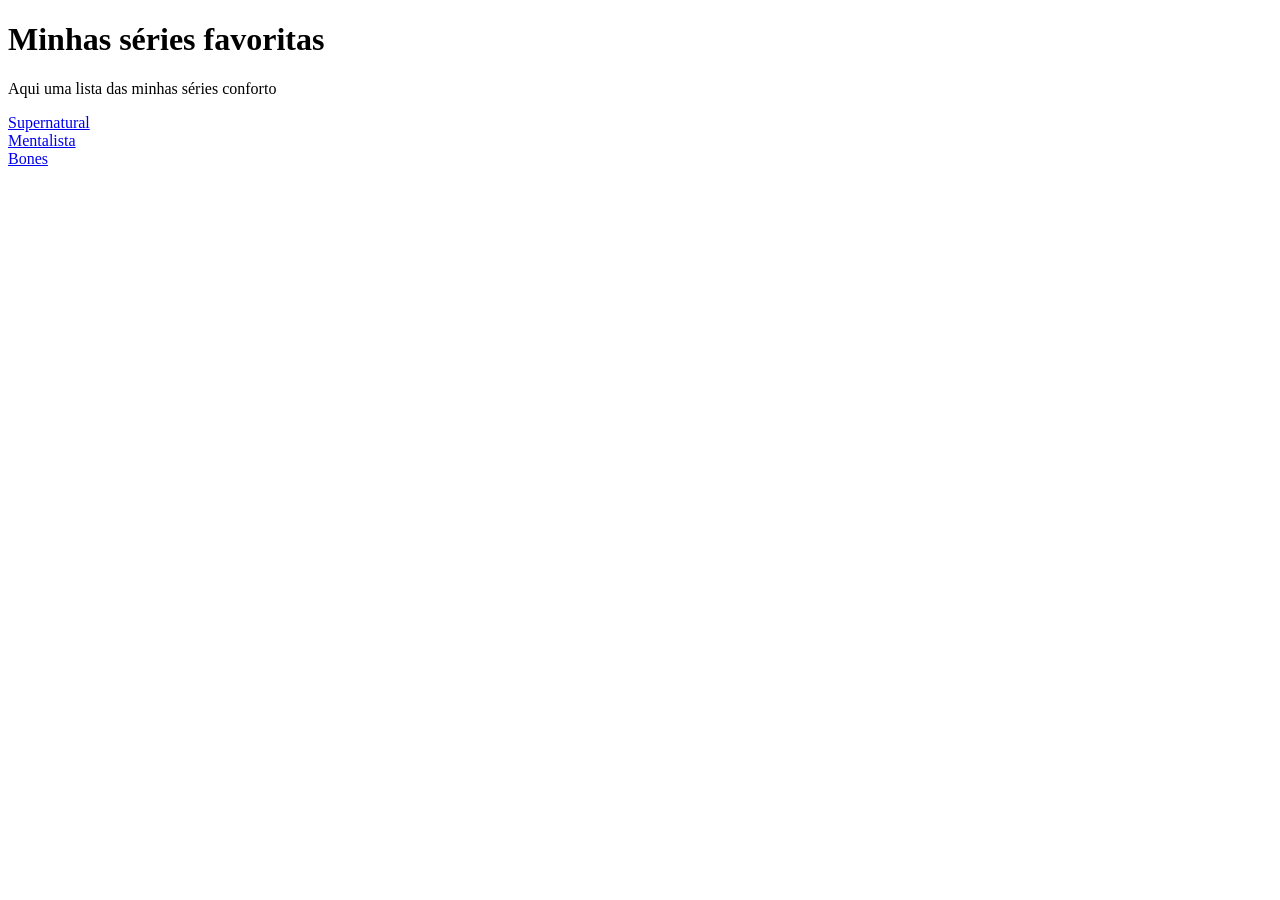
<file: Aula01/Trabalho01/index.html>
<!DOCTYPE html>
<html lang="br">
<head>
    <meta charset="UTF-8">
    <meta name="viewport" content="width=device-width, initial-scale=1.0">
    <title>Minhas séries</title>
<body>
     <h1>Minhas séries favoritas</h1>
    <p>Aqui uma lista das minhas séries conforto</p>
    <a href="Supernatural.html">Supernatural</a><br>
    <a href="Mentalista.html">Mentalista</a><br>
    <a href="Bones.html">Bones</a><br>
</head>
</body>
</html>
</file>
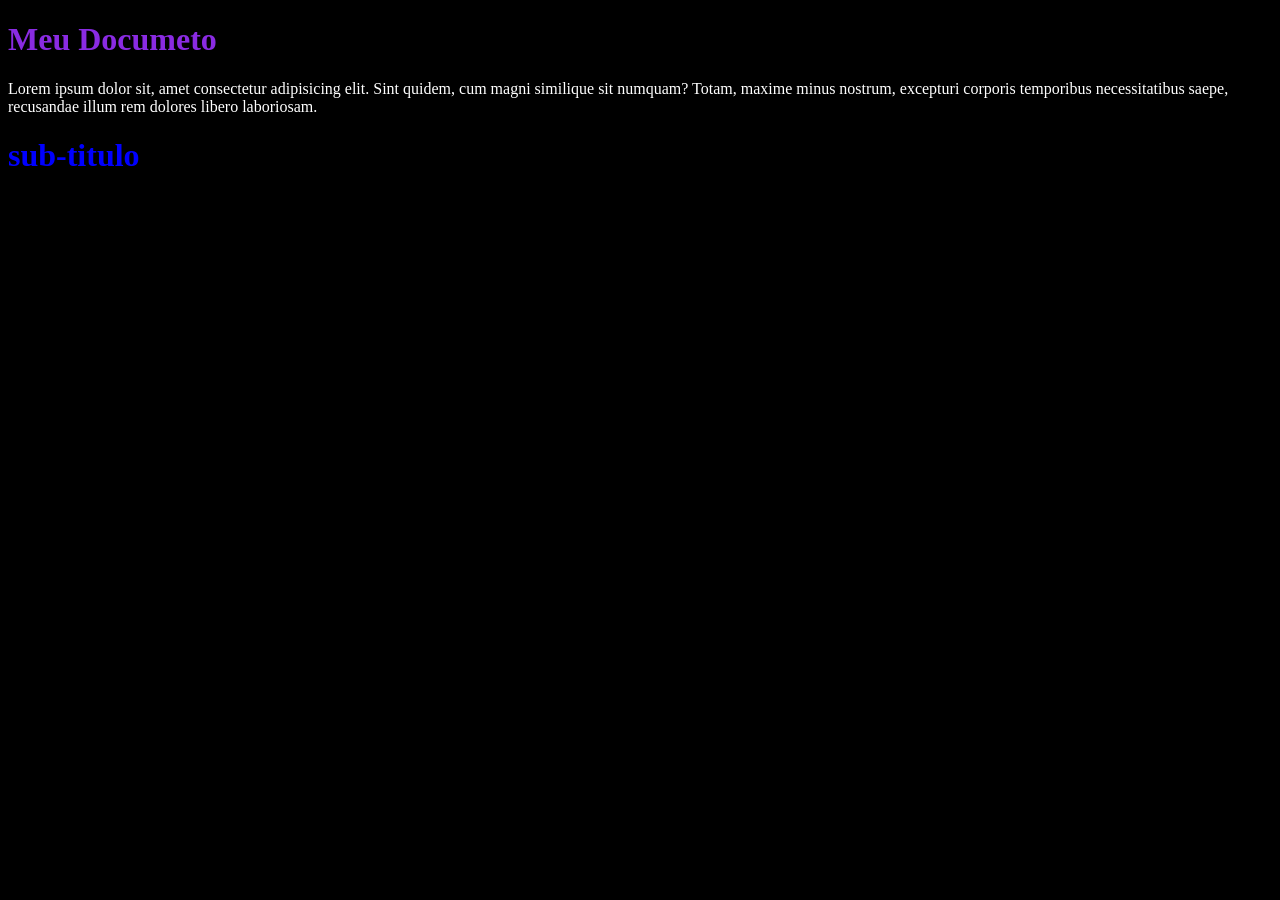
<file: Aula02/arquivo.css/index.html>
<!DOCTYPE html>
<html lang="en">
<head>
    <meta charset="UTF-8">
    <meta name="viewport" content="width=device-width, initial-scale=1.0">
    <title>Document</title>
    <link rel="stylesheet" href="./batata.css">
</head>
<body>
    <h1>Meu Documeto</h1>
    <p>Lorem ipsum <span>dolor</span> sit, amet consectetur adipisicing elit. Sint quidem, cum magni similique sit numquam? Totam, maxime minus nostrum, excepturi corporis temporibus necessitatibus saepe, recusandae illum rem dolores libero laboriosam.</p>

    <div>
        <h1>sub-titulo</h1>
    </div>
</body>
</html>
</file>
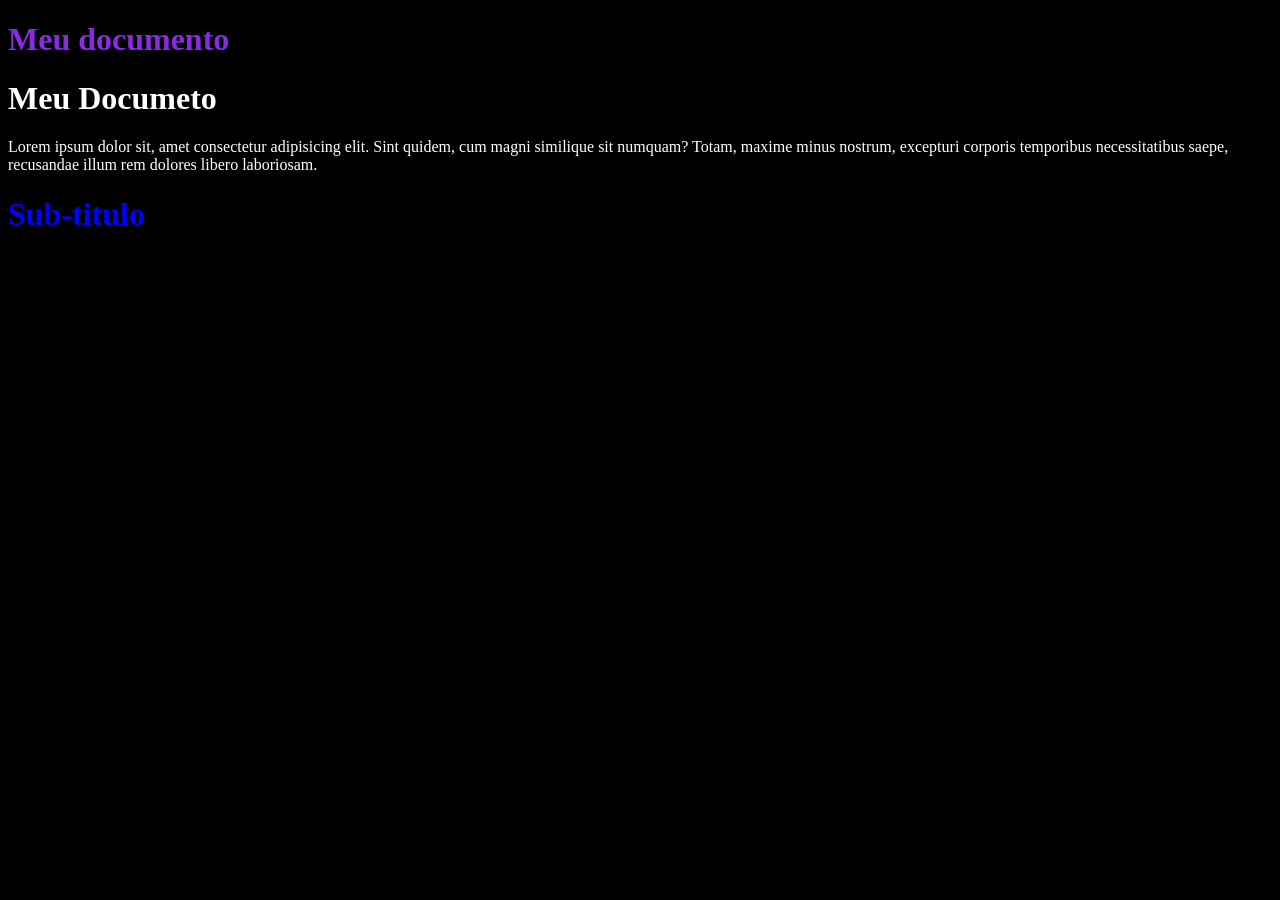
<file: Aula02/inline-css/index.html>
<!DOCTYPE html>
<html lang="en">
<head>
    <meta charset="UTF-8">
    <meta name="viewport" content="width=device-width, initial-scale=1.0">
    <title>Document</title>
</head>
<body style="background-color: black; color: white">
    <h1 style="color: blueviolet;">Meu documento</h1>
    <h1>Meu Documeto</h1>
    <p>Lorem ipsum <span>dolor</span> sit, amet consectetur adipisicing elit. Sint quidem, cum magni similique sit numquam? Totam, maxime minus nostrum, excepturi corporis temporibus necessitatibus saepe, recusandae illum rem dolores libero laboriosam.</p>

    <div>
        <h1 style="color: blue;">Sub-titulo</h1>
    </div>
</body>
</html>
</file>
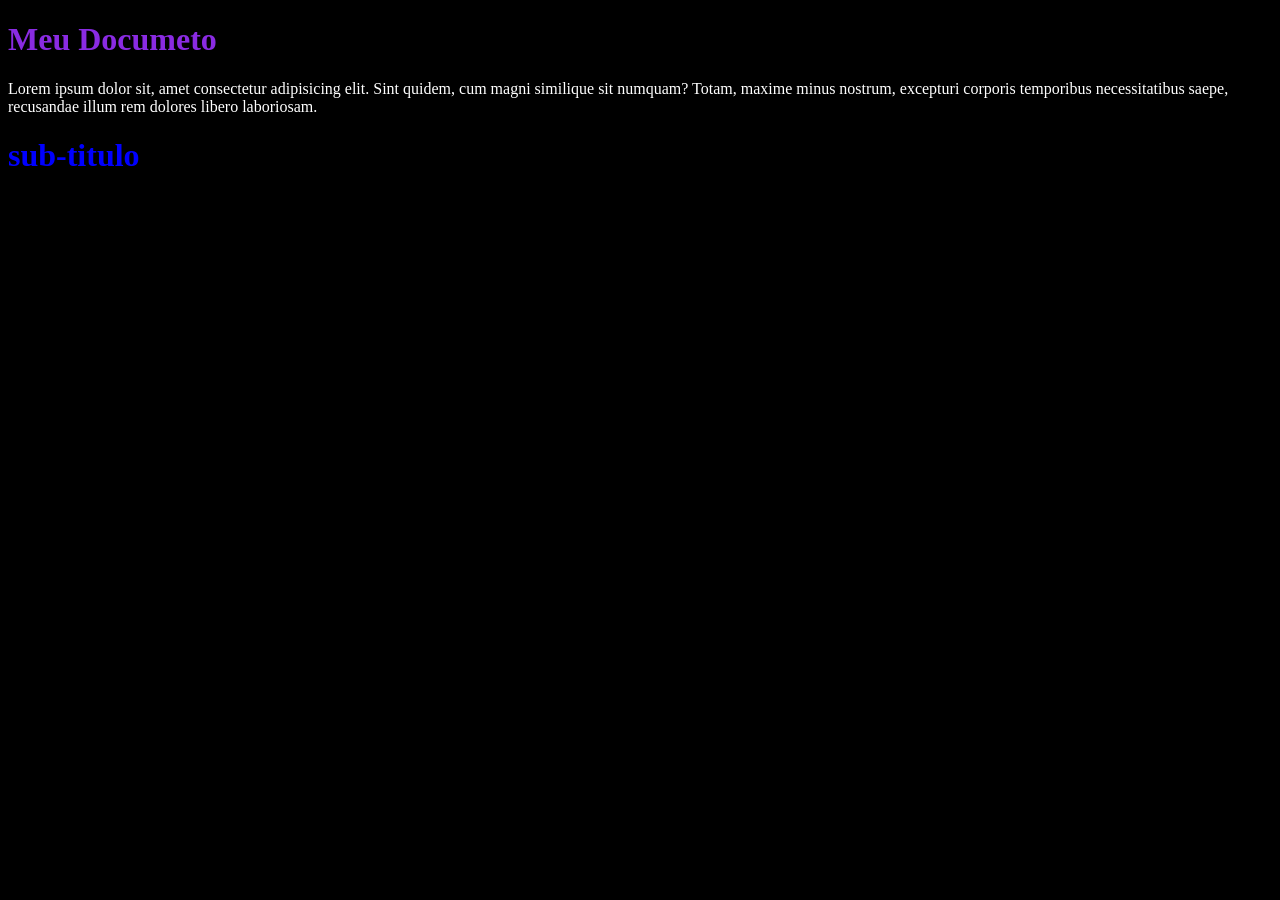
<file: Aula02/tag.css/index.html>
<!DOCTYPE html>
<html lang="en">
<head>
    <meta charset="UTF-8">
    <meta name="viewport" content="width=device-width, initial-scale=1.0">
    <title>Document</title>
</head>
<body>
    <h1>Meu Documeto</h1>
    <p>Lorem ipsum <span>dolor</span> sit, amet consectetur adipisicing elit. Sint quidem, cum magni similique sit numquam? Totam, maxime minus nostrum, excepturi corporis temporibus necessitatibus saepe, recusandae illum rem dolores libero laboriosam.</p>

    <div>
        <h1>sub-titulo</h1>
    </div>
</body>
<style>
    html,body{
        background-color: black;
        color: white;

        h1{
            color: blueviolet;
        }

        div{
            h1{
                color: blue;
            }
        }
    }
</style>
</html>
</file>
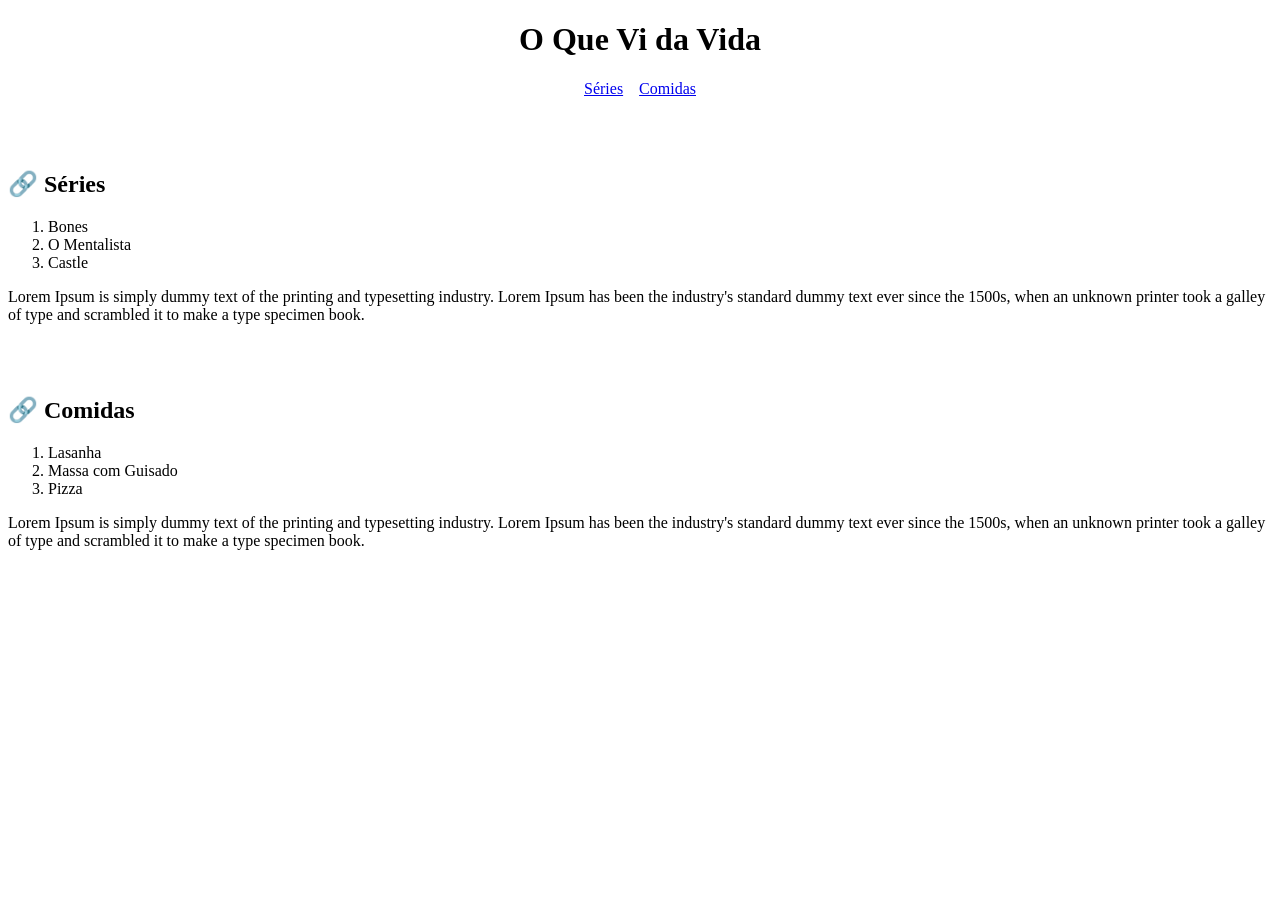
<file: Aula02/Trabalho01/index.html>
<!DOCTYPE html>
<html>
<head>
    <title>O Que Vi da Vida</title>
</head>
<body>

   
    <center>
        <h1>O Que Vi da Vida</h1>
      
        <p>
            <a href="series">Séries</a> &nbsp;&nbsp; <a href="comidas">Comidas</a>
        </p>
    </center>

    <br><br>

    <div id="series">
        <h2>
            <a href="series" style="text-decoration: none;">🔗</a> Séries
        </h2>
        <ol>
            <li>Bones</li>
            <li>O Mentalista</li>
            <li>Castle</li>
        </ol>
        <p>Lorem Ipsum is simply dummy text of the printing and typesetting industry. Lorem Ipsum has been the industry's standard dummy text ever since the 1500s, when an unknown printer took a galley of type and scrambled it to make a type specimen book.</p>
    </div>

    <br><br>


    <div id="comidas">
        <h2>

            <a href="comidas" style="text-decoration: none;">🔗</a> Comidas
        </h2>
        <ol>
            <li>Lasanha</li>
            <li>Massa com Guisado</li>
            <li>Pizza</li>
        </ol>
        <p>Lorem Ipsum is simply dummy text of the printing and typesetting industry. Lorem Ipsum has been the industry's standard dummy text ever since the 1500s, when an unknown printer took a galley of type and scrambled it to make a type specimen book.</p>
    </div>

</body>
</html>
</file>
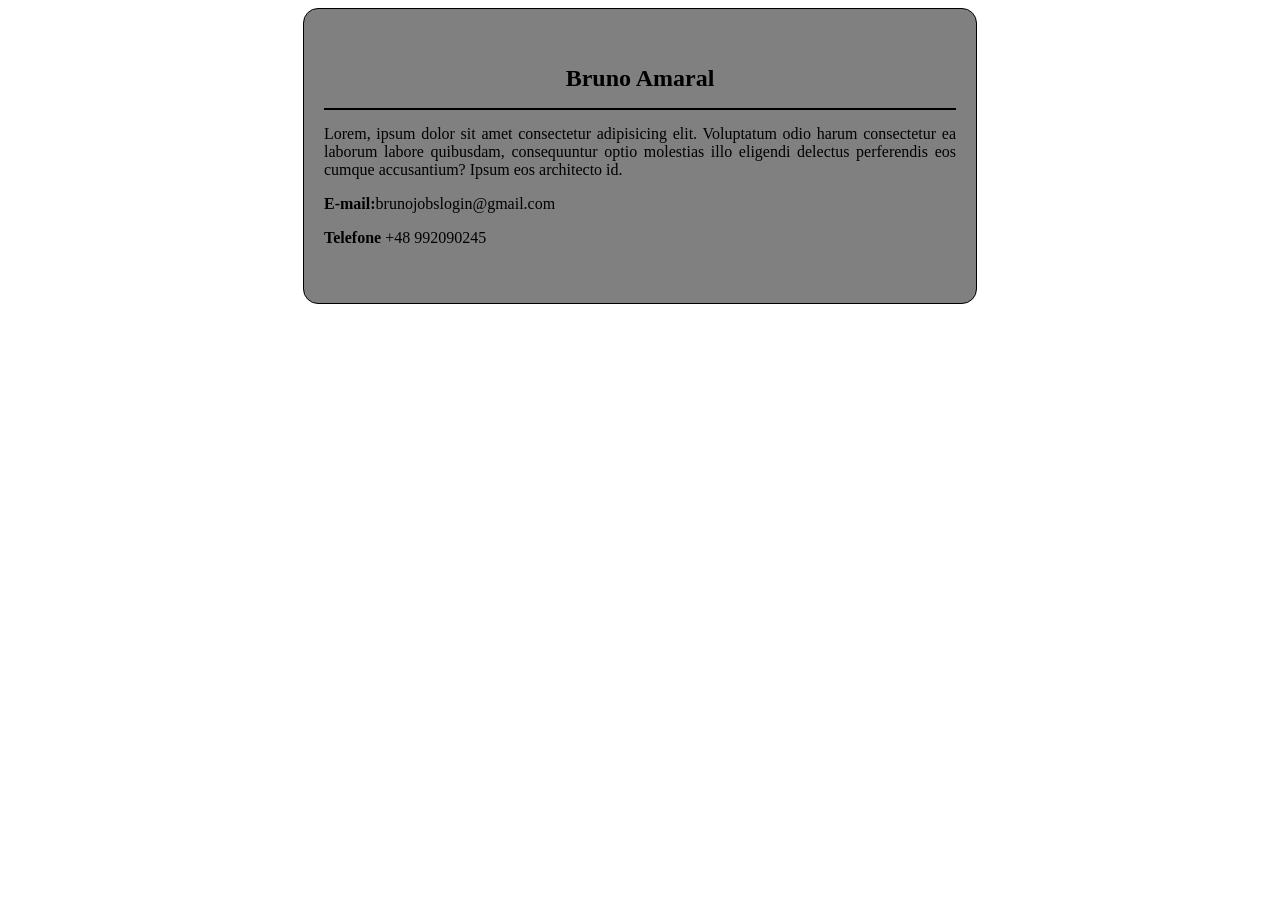
<file: Aula04-pt2/Card/index.html>
<!DOCTYPE html>
<html lang="en">
<head>
    <meta charset="UTF-8">
    <meta name="viewport" content="width=device-width, initial-scale=1.0">
    <link rel="stylesheet" href="style.css">
    <title>Document</title>
</head>
<body>
    <div class="box">
        <h1 class="titulo">Bruno Amaral</h1>
        <hr>
        <p class="apresentacao">Lorem, ipsum dolor sit amet consectetur adipisicing elit. Voluptatum odio harum consectetur ea laborum labore quibusdam, consequuntur optio molestias illo
             eligendi delectus perferendis eos cumque accusantium? Ipsum eos architecto id.</p>
        <p>
            <b>E-mail:</b>brunojobslogin@gmail.com
        </p>
        <p>
            <b>Telefone</b> +48 992090245
        </p>
    </div>
</body>
</html>
</file>
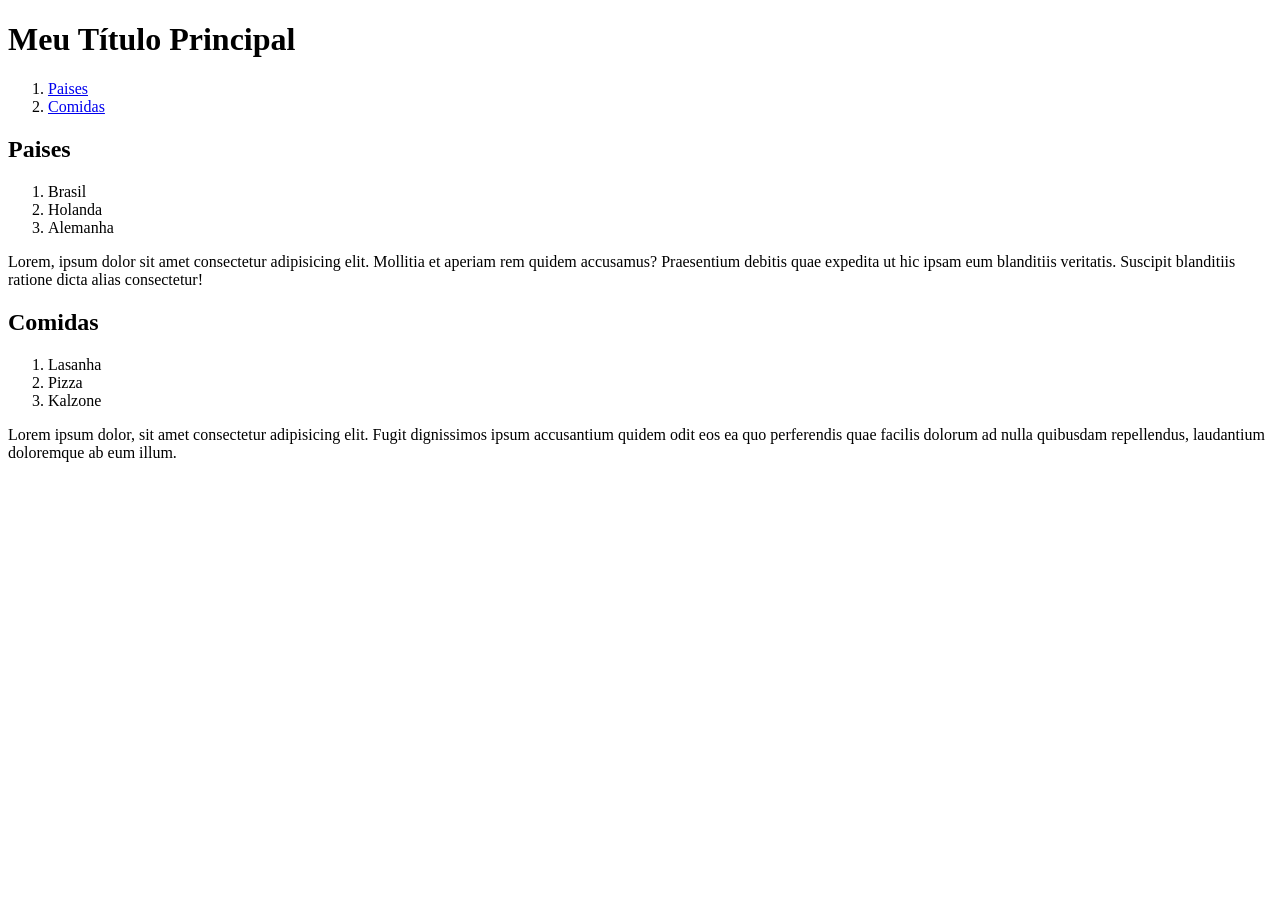
<file: Aula02/Trabalho01/correcao/index.html>
<!DOCTYPE html>
<html lang="en">
<head>
    <meta charset="UTF-8">
    <meta name="viewport" content="width=device-width, initial-scale=1.0">
    <title>Document</title>
</head>
<body>
    <h1>Meu Título Principal</h1>
    <nav>
        <ol>
            <li><a href="Paises">Paises</a></li>
            <li><a href="Comidas">Comidas</a></li>
        </ol>
    </nav>
    <h2 id="Paises">Paises</h2>

    <ol>
        <li>Brasil</li>
        <li>Holanda</li>
        <li>Alemanha</li>

    </ol>
    <p>Lorem, ipsum dolor sit amet consectetur adipisicing elit. Mollitia et aperiam rem quidem accusamus? Praesentium debitis quae expedita ut hic ipsam eum blanditiis veritatis. Suscipit blanditiis ratione dicta alias consectetur!</p>

     <h2 id="Comidas">Comidas</h2>

      <ol>
        <li>Lasanha</li>
        <li>Pizza</li>
        <li>Kalzone</li>

    </ol>

     <p>Lorem ipsum dolor, sit amet consectetur adipisicing elit. Fugit dignissimos ipsum accusantium quidem odit eos ea quo perferendis quae facilis dolorum ad nulla quibusdam repellendus, laudantium doloremque ab eum illum.</p>
</body>
</html>
</file>
<file: Aula02/arquivo.css/batata.css>
html,body{
        background-color: black;
        color: white;

        h1{
            color: blueviolet;
        }

        div{
            h1{
                color: blue;
            }
        }
    }
</file>
<file: Aula04-pt2/Card/style.css>
.box {
    background-color: gray;
    border-radius: 15px;
    border: 1px solid black;
    padding: 40px 20px;
    width: 50%;
    margin: 0 auto;

    .titulo{
        text-align: center;
        font-size: 24px;
    }

    hr{
        height: 2px;
        background-color: black;
        border: none;
    }

    .apresentacao{
        margin-top: 15px;
        margin-bottom: 15px;
        text-align: justify;
    }
}
</file>
